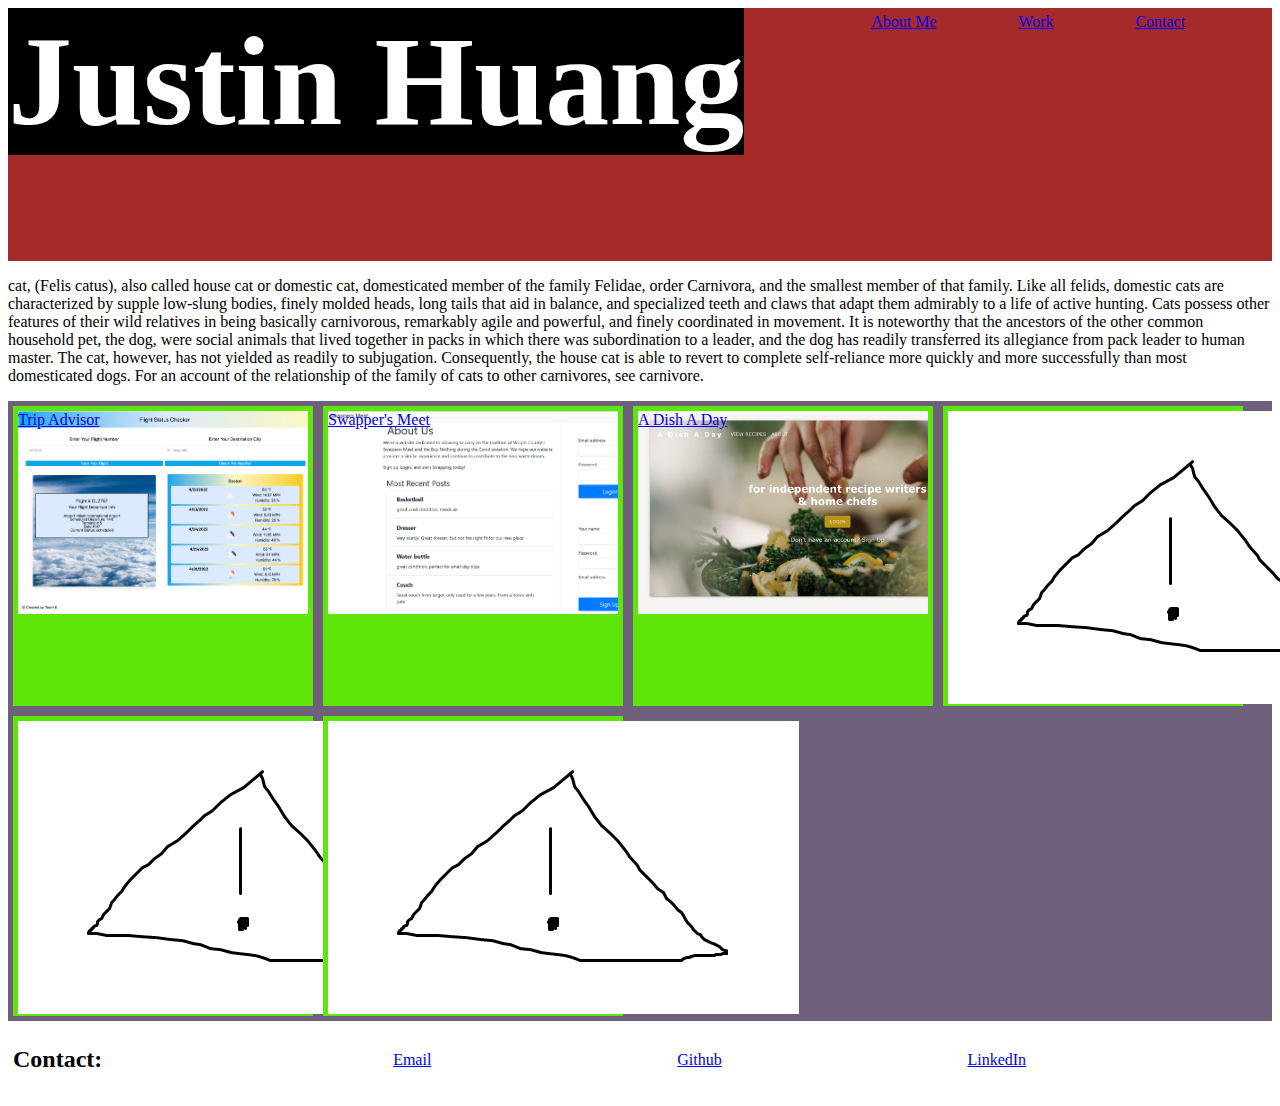
<file: index.html>
<!DOCTYPE html>
<html lang="en">
<head>
    <meta charset="UTF-8">
    <meta http-equiv="X-UA-Compatible" content="IE=edge">
    <meta name="viewport" content="width=device-width, initial-scale=1.0">
    <link rel="stylesheet" href="./assets/css/style.css">
    <title>Justin's Portfolio</title>
</head>
<body>
    <header id="header-navigation">
        <!--links to each individual section 
        class="nav-link"-->
        <nav id="nav-bar">
            <h2 id="title-name">Justin Huang</h2>
            <ul class="ul-links">
                <li><a href="#section-introduction">About Me</a></li>
                <li><a href="#section-link">Work</a></li>
                <li><a href="#footer-contact">Contact</a></li>
            </ul>        
                
        </nav>
    </header>
    <section  id="section-introduction">
        <!--introduction should go here-->
        <p>
            cat, (Felis catus), also called house cat or domestic cat, domesticated member of the family Felidae, order Carnivora, and the smallest member of that family. Like all felids, domestic cats are characterized by supple low-slung bodies, finely molded heads, long tails that aid in balance, and specialized teeth and claws that adapt them admirably to a life of active hunting. Cats possess other features of their wild relatives in being basically carnivorous, remarkably agile and powerful, and finely coordinated in movement. It is noteworthy that the ancestors of the other common household pet, the dog, were social animals that lived together in packs in which there was subordination to a leader, and the dog has readily transferred its allegiance from pack leader to human master. The cat, however, has not yielded as readily to subjugation. Consequently, the house cat is able to revert to complete self-reliance more quickly and more successfully than most domesticated dogs. For an account of the relationship of the family of cats to other carnivores, see carnivore.
        </p>
    </section>
    <section id="section-link">
        <!--contains flexboxes with articles with links to each old project-->
        <container id="container-links">
            <div class="item" id="item1" >
                <!---
                <div class="item-card-title">Trip Consultant</div>
                -->
                <a href="https://emmazart.github.io/bootcamp-project-1/"><!--<img src="./assets/images/flight-tracker-app.png"/>-->
                    <div class="image-link" style="background-image: url(./assets/images/flight-tracker-app.png);">
                        Trip Advisor
                    </div>
                    
                </a>
            </div>
            <div class="item " id="item2">
                <a href="https://github.com/MNlegion/Swappers-Meet"><!--<img src="./assets/images/flight-tracker-app.png"/>-->
                    <div class="image-link" style="background-image: url(./assets/images/Swap-Meet.PNG);">
                        Swapper's Meet
                    </div>
                    
                </a>
            </div>
            <div class="item " id="item2">
                <a href="https://github.com/MNlegion/A-Dish-A-Day"><!--<img src="./assets/images/flight-tracker-app.png"/>-->
                    <div class="image-link" style="background-image: url(./assets/images/ADAD.png);">
                        A Dish A Day
                    </div>
                    
                </a>
            </div>
            <div class="item " id="item4"><a href="#"><img src="./placeholder.PNG" /></a></div>
            <div class="item " id="item5"><a href="#"><img src="./placeholder.PNG" /></a></div>
            <div class="item " id="item6"><a href="#"><img src="./placeholder.PNG" /></a></div>

        </container>

    </section>
    <footer id="footer-contact">
        <!--Contact information-->
        <h2>Contact:</h2>
        <ul class="ul-links">
            <li><a href="mailto: #">Email</a></li>
            <li><a href="https://github.com/justincode98">Github</a></li>
            <li><a href="#">LinkedIn</a></li>
        </ul>        
    </footer>
</body>
</html>
</file>
<file: assets/css/style.css>
#container-links {
    display: flex;
    flex-wrap: wrap;
    background-color: rgb(110, 95, 123);
    justify-content: space-evenly | center;
    height: auto; /*ecapsulates all items in its container*/
    width: 100%;

}

.featured {
    width: 50%;
}


.item {
    background-color: rgb(94, 229, 10);
    
    box-sizing: border-box;
    flex-shrink: 1;
    height: 300px;
    width: 300px;
    
    padding: 5px;
    margin: 5px;
}

.image-link {
    padding: 0px;
    margin: 0px;
    
    overflow: hidden;
    background-repeat: no-repeat;
    background-size: cover;
    width: 100%;
    height: 70%;
    box-sizing: border-box; /*stops it going out of width 100% 
    https://stackoverflow.com/questions/46991399/html-width-100-goes-outside-the-page*/
    

    /*min-height: 50px;
    min-width: 70px;
    max-height: 80px;
    max-width: 80px;
    if still want outline maybe create another class and move background color there
    try object contain
    */
}

.image-link

.item img {
     /*object-fit: fill;*/
     width: 100%;
     height: 70%;
     /*background-image: url(../images/placeholder.PNG); note background images need a path relative where the current file is located, ie css*/    

}

#nav-right {
    display: inline;
    float: right;
    background-color: black;
}

#nav-bar {
    display: flex;
    flex-wrap: wrap;
    background-color: brown;
    margin-top: 0;
    padding: 0;
}

.nav-link a:link{
    color: white;
    background-color: blue;
}

#title-name {
    color: white;
    background-color: black;
    margin-top: 0;
    padding: 0;
    font-size: 10vw;
}

#footer-contact {
    padding: 5px;
    display: flex;
    flex-wrap: wrap;
    align-items: center;
    width: 100%;
    margin: 0;
}

.ul-links {
    display: flex;
    margin: 5px;
    list-style: none;
    justify-content: space-evenly;
    text-align: center;
    flex-grow: 1;
}
</file>
